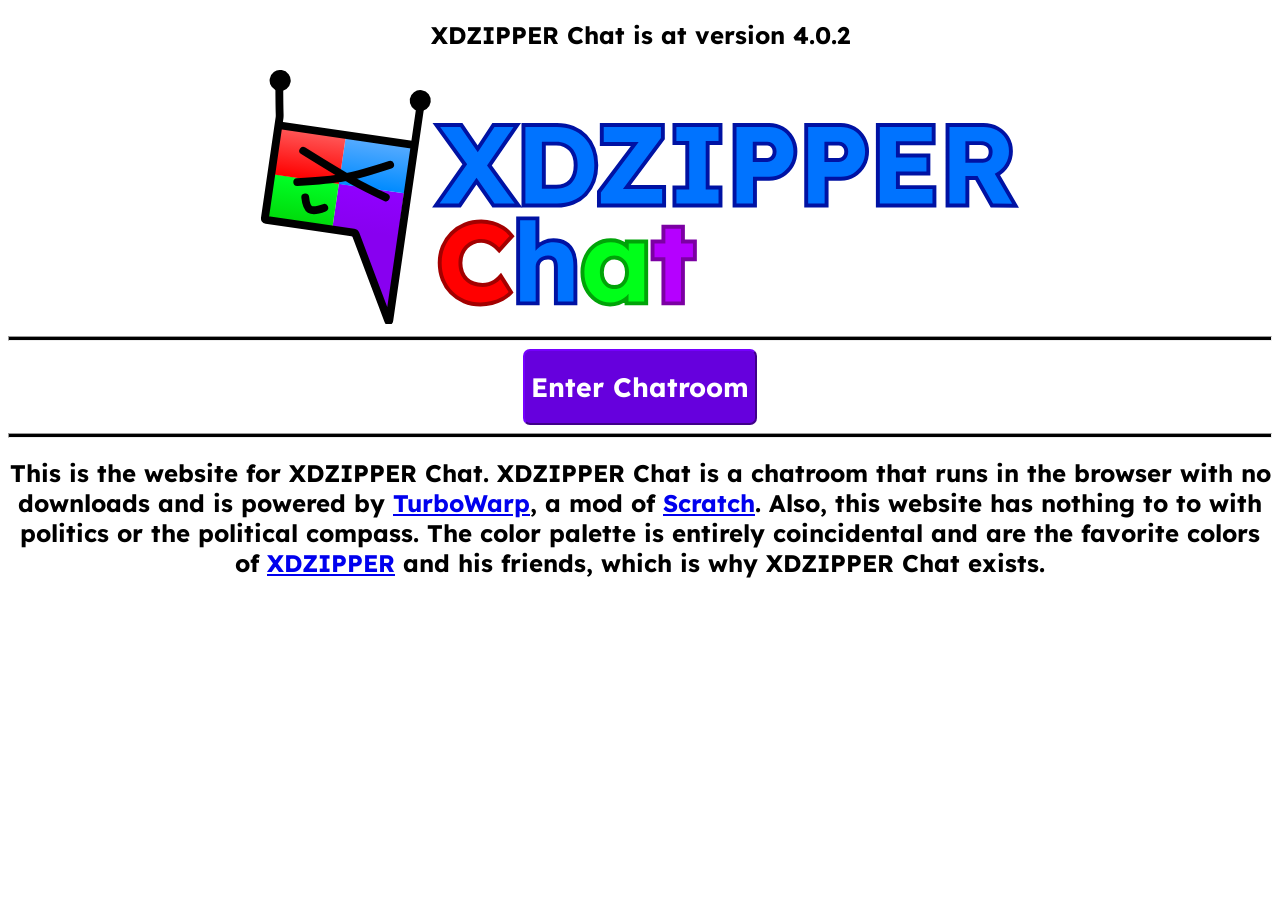
<file: index.html>
<!DOCTYPE html>
<html>
  <head>
    <title>XDZIPPER Chat- Home</title>
    <link rel="stylesheet" href="/style.css">
  </head>
  <body>
    <h2>XDZIPPER Chat is at version 4.0.2</h2>
    <img src="https://xdzipperchat.github.io/img/xdzipperchat.svg" id="icon">
    <hr>
    <a href="/pc"><button><h1>Enter Chatroom</h1></button></a>
    <hr>
    <h2>This is the website for XDZIPPER Chat. XDZIPPER Chat is a chatroom that runs in the browser with no downloads and is powered by <a href="https://turbowarp.org">TurboWarp</a>, a mod of <a href="https://scratch.mit.edu">Scratch</a>. Also, this website has nothing to to with politics or the political compass. The color palette is entirely coincidental and are the favorite colors of <a href="https://xdzipper.com">XDZIPPER</a> and his friends, which is why XDZIPPER Chat exists.</h2>
  </body>
</html>
</file>
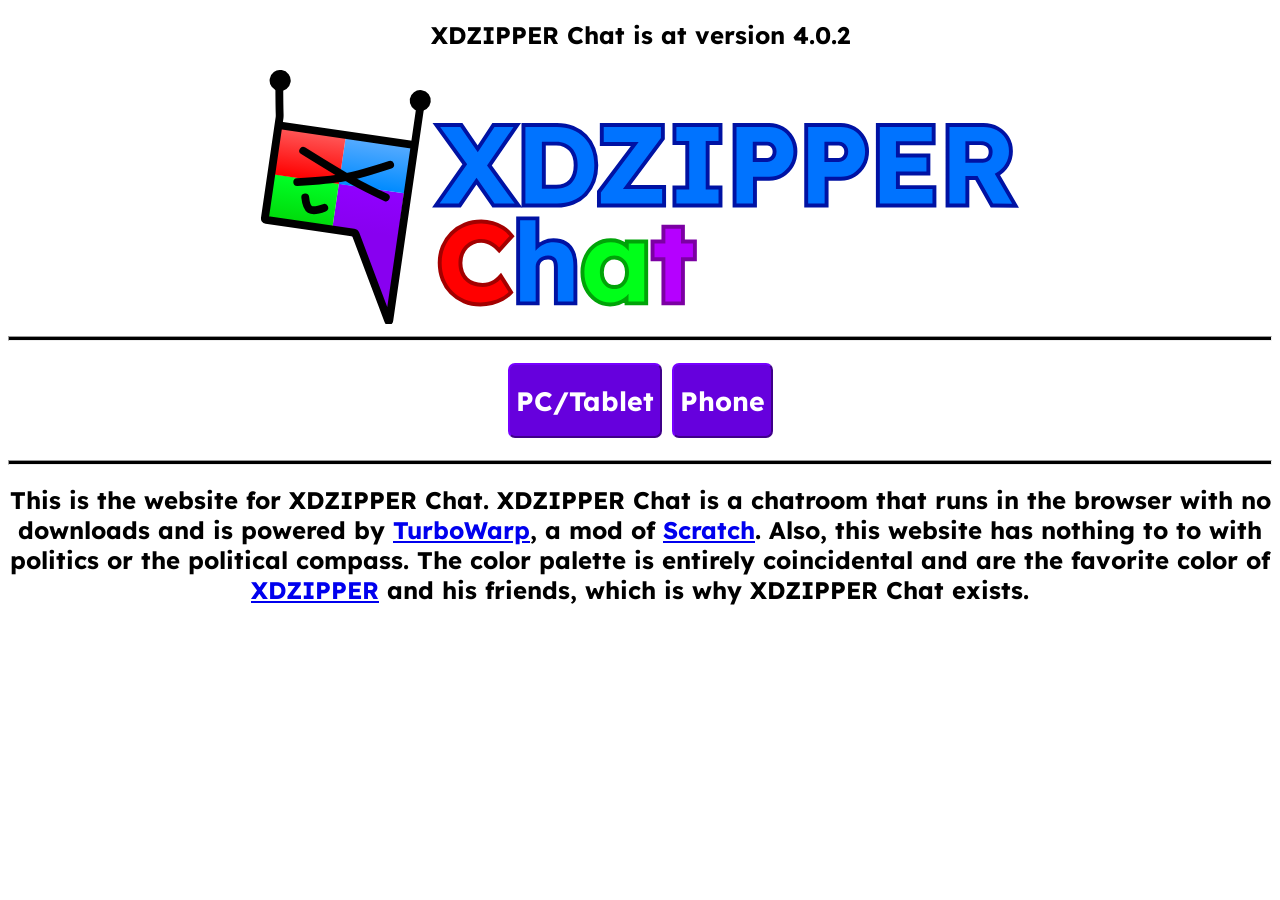
<file: 1.html>
<!DOCTYPE html>
<html>
  <head>
    <title>XDZIPPER Chat- Home</title>
    <link rel="stylesheet" href="/style.css">
  </head>
  <body>
    <h2>XDZIPPER Chat is at version 4.0.2</h2>
    <img src="https://xdzipperchat.github.io/img/xdzipperchat.svg" id="icon">
    <hr>
    <h1><a href="/pc"><button><h1>PC/Tablet</h1></button></a> <a href="ph"><button><h1>Phone</h1></button></a></h1>
    <hr>
    <h2>This is the website for XDZIPPER Chat. XDZIPPER Chat is a chatroom that runs in the browser with no downloads and is powered by <a href="https://turbowarp.org">TurboWarp</a>, a mod of <a href="https://scratch.mit.edu">Scratch</a>. Also, this website has nothing to to with politics or the political compass. The color palette is entirely coincidental and are the favorite color of <a href="https://xdzipper.com">XDZIPPER</a> and his friends, which is why XDZIPPER Chat exists.</h2>
  </body>
</html>
</file>
<file: style.css>
@import url('https://fonts.googleapis.com/css2?family=Lexend:wght@100..900&display=swap');

body {
  text-align: center;
}

h1, h2, h3, h4, h5, p, a {
  font-family: Lexend;
}

#icon {
  width: 60%;
}

button {
  border-radius: 7px;
  border-color: #6600dd;
  background-color: #6600dd;
  color: #ffffff;
}

hr {
  background-color: #000000;
  color: #000000;
  height: 3px;
}
</file>
